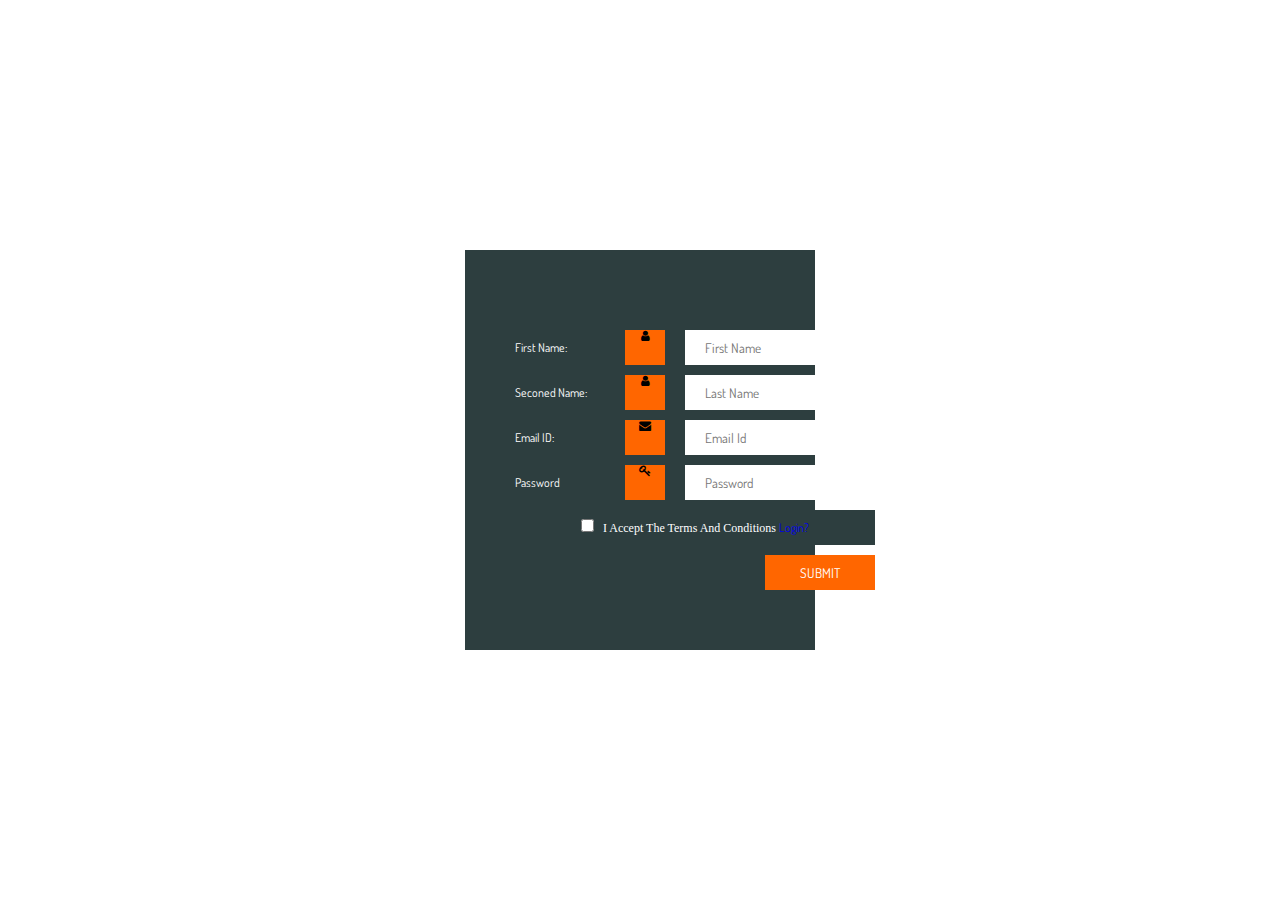
<file: ICE CREAM WEBSITE/register.html>
<html>
  <head>
    <meta charset="utf-8">
    <title>Form</title>
    <link href="css/style.css" type="text/css" rel="stylesheet">
    <link rel="stylesheet" href="https://cdnjs.cloudflare.com/ajax/libs/font-awesome/4.7.0/css/font-awesome.min.css">
    <link rel="stylesheet" href="1.css">
    <link href="https://cdn.jsdelivr.net/npm/bootstrap@5.0.2/dist/css/bootstrap.min.css" rel="stylesheet" integrity="sha384-EVSTQN3/azprG1Anm3QDgpJLIm9Nao0Yz1ztcQTwFspd3yD65VohhpuuCOmLASjC" crossorigin="anonymous">
  </head>
  <body>
    <!-- Body of Form starts -->
  	<div class="container">
      <form action="register.php" method="post" autocomplete="on">
        <!--First name-->
    		<div class="box">
          <label for="firstName" class="fl fontLabel"> First Name: </label>
    			<div class="new iconBox">
            <i class="fa fa-user" aria-hidden="true"></i>
          </div>
    			<div class="fr">
    					<input type="text" name="firstName" placeholder="First Name"
              class="textBox" autofocus="on" required>
    			</div>
    			<div class="clr"></div>
    		</div>
    		<!--First name-->


        <!--Second name-->
    		<div class="box">
          <label for="secondName" class="fl fontLabel"> Seconed Name: </label>
    			<div class="fl iconBox"><i class="fa fa-user" aria-hidden="true"></i></div>
    			<div class="fr">
    					<input type="text" required name="lastName"
              placeholder="Last Name" class="textBox">
    			</div>
    			<div class="clr"></div>
    		</div>
    		<!--Second name-->


    		


    		<!---Email ID---->
    		<div class="box">
          <label for="email" class="fl fontLabel"> Email ID: </label>
    			<div class="fl iconBox"><i class="fa fa-envelope" aria-hidden="true"></i></div>
    			<div class="fr">
    					<input type="email" required name="email" placeholder="Email Id" class="textBox">
    			</div>
    			<div class="clr"></div>
    		</div>
    		<!--Email ID----->


    		<!---Password------>
    		<div class="box">
          <label for="password" class="fl fontLabel"> Password </label>
    			<div class="fl iconBox"><i class="fa fa-key" aria-hidden="true"></i></div>
    			<div class="fr">
    					<input type="Password" required name="password" placeholder="Password" class="textBox">
    			</div>
    			<div class="clr"></div>
    		</div>
    		<!---Password---->

    	

    		<!--Terms and Conditions------>
    		<div class="box terms">
    				<input type="checkbox" name="Terms" required> &nbsp; I accept the terms and conditions
                    <span class="psw"> <a href="/Login.html">Login?</a></span>
    		</div>
    		<!--Terms and Conditions------>



    		<!---Submit Button------>
    		<div class="box" style="background: #2d3e3f">
    				<input type="Submit" name="Submit" class="submit" value="SUBMIT">
    		</div>
    		<!---Submit Button----->
      </form>
  </div>
  <!--Body of Form ends--->
  </body>
</html>
</file>
<file: ICE CREAM WEBSITE/css/style.css>
@import url('https://fonts.googleapis.com/css2?family=Dosis:wght@200;300;400;500;600&display=swap');

:root{
    --main-color: #736454;
    --primary-color: #eff1f3;
    --bg-color: #f6f8fb;
    --hover: #5a4d3e;
    --black:#222;
    --white:#fff;
    --border:.1rem solid #aaa;
    --box-shadow:0 .5rem 1rem rgba(0,0,0,.1);
}

*{
    font-family: 'Dosis', sans-serif;
    margin: 0; padding: 0;
    box-sizing: border-box;
    outline: none;
    text-decoration: none;
    transition: all 0.4s cubic-bezier(.43,1.1,.62,1.08);
    text-transform: capitalize;
}

html{
    font-size: 62.5%;
    overflow-x: hidden;
    scroll-behavior: smooth;
    scroll-padding-top: 6rem;
}

html::-webkit-scrollbar{
    width: 1rem;
}

html::-webkit-scrollbar-track{
    background-color: var(--white);
}

html::-webkit-scrollbar-thumb{
    background-color: var(--main-color);
}

section{
    padding: 2rem 7%;
}

.heading{
    text-align: center;
    color: var(--main-color);
    margin-bottom: 3rem;
    font-size: 4rem;
    margin-top: 4rem;
}

.btn{
    margin-top: 1rem;
    display: inline-block;
    background: var(--main-color);
    border: var(--main-color);
    color: var(--white);
    font-size: 2rem;
    cursor: pointer;
    padding: 1rem 3rem;
}

.btn:hover{
    background: var(--hover);
}

/* header */

.header{
    padding-top: 2rem;
    padding-bottom: 2rem;
    display: flex;
    align-items: center;
    justify-content: space-between;
    box-shadow: var(--box-shadow);
    position: sticky;
    top: 0;
    left: 0; right: 0;
    background: var(--primary-color);
    z-index: 1000;
}

.header .logo{
    font-size: 2.5rem;
    font-weight: bolder;
    color: var(--black);
}

.header .logo i{
    color: var(--main-color);
    padding-right: .5rem;
}

.header .navbar a{
    font-size: 2rem;
    margin-left: 2.8rem;
    color: var(--black);
}

.header .navbar a:hover{
    padding-bottom: .5rem;
    color: var(--main-color);
    border-bottom: 0.1rem solid var(--main-color);
}

#menu-btn{
    font-size: 2.5rem;
    cursor: pointer;
    color: var(--black);
    display: none;
}

/* home */

@keyframes fadeIn{
    0%{
        transform: translateY(-4rem) scale(0);
        opacity: 0;
    }
}

.home{
    padding: 0;
}

.home .slide{
    min-height: 100vh;
    background-size: cover !important;
    background-position: center ;
    display: flex;
    align-items: center;
}

.home .slide .content{
    text-align: center;
    width: 70rem;
    padding-left: 16rem;
    display: none;
}

.home .slide .content h3{
    font-size: 6rem;
    text-transform: uppercase;
    color: var(--main-color);
    line-height: 1;
    padding: 2rem 0;
    animation: fadeIn 0.4s cubic-bezier(.54,1.3,.63,1.34) .2s backwards;
}

.home .slide .content .btn{
    animation: fadeIn 0.4s cubic-bezier(.54,1.3,.63,1.34) .4s backwards;
}

.home .swiper-slide-active .content{
    display: inline-block;
}

.swiper-button-next,
.swiper-button-prev{
    height: 5rem;
    width: 5rem;
    line-height: 5rem;
    background: var(--white);
    color: var(--black);
}

.swiper-button-next:hover,
.swiper-button-prev:hover{
    background: var(--main-color);
    color: var(--white);
}

.swiper-button-next::after,
.swiper-button-prev::after{
    font-size: 2rem;
}

/* about us */

.about .row{
    display: flex;
    align-items: center;
    flex-wrap: wrap;
}

.about .row .image{
    flex: 1 1 39rem;
}

.about .row .image img{
    width: 100%;
}

.about .row .content{
    flex: 1 1 51rem;
    padding: 8rem;
}

.about .row .content h3{
    font-size: 3.5rem;
    color: var(--main-color);
    padding: 2rem 0;
}

.about .row .content p{
    font-size: 1.6rem;
    color: #444;
    padding: 1rem 0;
    line-height: 1.8;
}

/* menu */

.menu{
    background: var(--bg-color);
}

.menu .box-container{
    display: grid;
    grid-template-columns: repeat(auto-fit, minmax(30rem, 1fr));
    gap: 1.5rem;
}

.menu .box-container .box .image{
    height: 30rem;
    overflow: hidden;
    width: 100%;
    text-align: center;
}

.menu .box-container .box .image img{
    object-fit: cover;
}

.menu .box-container .box .content{
    padding: 1.5rem;
    text-align: center;
}

.menu .box-container .box .content .title{
    font-size: 2.5rem;
    color: var(--main-color);
}

.menu .box-container .box .content p{
    font-size: 1.6rem;
    line-height: 1.8;
    color: #a6a9ab;
    padding: 1rem 0;
}

.menu .box-container .box .content .price{
    color: var(--main-color);
    font-size: 2.5rem;
    padding: .5rem 0;
}

.menu .box-container .box .content .price span{
    font-size: 1.5rem;
    text-decoration: line-through;
    font-weight: lighter;
}

/* gallery */

.gallery .gallery-container{
    display: grid;
    grid-template-columns: repeat(auto-fit, minmax(25rem, 1fr));
    gap: 2rem;
}

.gallery .gallery-container .box{
    height: 100%;
    position: relative;
    overflow: hidden;
}

.gallery .gallery-container .box img{
    height: 100%;
    width: 100%;
    object-fit: cover;
}

.gallery .gallery-container .box:hover img{
    transform: scale(1.1);
}

.gallery .gallery-container .box .icon{
    align-items: center;
    justify-content: center;
    position: absolute;
    top: 0; left: 0;
    z-index: 10;
    height: 100%;
    width: 100%;
    background: rgba(0,0,0,.7);
    display: none;
}

.gallery .gallery-container .box .icon i{
    font-size: 6rem;
    color: var(--white);
}

.gallery .gallery-container .box:hover .icon{
    display: flex;
}

/* reviews */

.reviews{
    background-color: var(--bg-color);
}

.reviews .slide{
    text-align: center;
}

.reviews .slide p{
    font-size: 1.5rem;
    line-height: 2;
    color: #a6a9ab;
    position: relative;
    background: var(--primary-color);
    border: 0.1rem solid var(--main-color);
    margin-bottom: 3rem;
    padding: 2rem;
}

.reviews .slide p::before{
    content: '';
    position: absolute;
    bottom: -1.2rem;
    left: 50%;
    transform: translateX(-50%) rotate(45deg);
    background: var(--primary-color);
    border-bottom: 0.1rem solid var(--main-color);
    border-right: 0.1rem solid var(--main-color);
    height: 2rem;
    width: 2rem;
}

.reviews .slide img{
    height: 7rem;
    width: 7rem;
    border-radius: 50%;
}

.reviews .slide h3{
    font-size: 2.2rem;
    color: var(--black);
    padding: .5rem 0;
}

.reviews .slide .stars{
    font-size: 1.2rem;
    color: var(--main-color);
    margin-bottom: 3rem;
}

.swiper-pagination-bullet-active{
    background: var(--main-color);
}

/* order */

.order form{
    padding: 2rem;
    background: var(--primary-color);
    box-shadow: var(--box-shadow);
}

.order form .box-container{
    display: flex;
    flex-wrap: wrap;
    gap: 2rem;
}

.order form .box-container .box{
    flex: 1 1 41rem;
}

.order form .box-container .box .inputBox input,
.order form .box-container .box .inputBox textarea{
    width: 100%;
    margin: 1rem 0;
    padding: 1.2rem 1.4rem;
    font-size: 1.7rem;
    color: var(--black);
    border: var(--border);
}

.order form .box-container .box .inputBox input::placeholder,
.order form .box-container .box .inputBox textarea::placeholder{
    text-transform: capitalize;
}

.order form .box-container .box .inputBox input:focus,
.order form .box-container .box .inputBox textarea:focus{
    background: var(--main-color);
    color: var(--white);
}

.order form .box-container .box .inputBox input:focus::placeholder,
.order form .box-container .box .inputBox textarea:focus::placeholder{
    color: #ccc;
}

.order form .box-container .box .inputBox textarea{
    height: 20rem;
    resize: none;
}

.order form .box-container .box .inputBox .map{
    height: 20rem;
    width: 100%;
    margin: 1rem 0;
    border: none;
}

.order form .box-container .box .inputBox span{
    color: var(--main-color);
    font-size: 2rem;
}

/* footer */

.footer{
    background: url(../images/footer.png);
    margin-top: 2rem;
    text-align: center;
}

.footer .icons-container{
    display: grid;
    grid-template-columns: repeat(auto-fit, minmax(25rem, 1fr));
    gap: 2rem;
}

.footer .icons-container .icons{
    text-align: center;
    padding: 3rem 2rem;
}

.footer .icons-container .icons i{
    height: 6rem;
    width: 6rem;
    border-radius: 50%;
    background: var(--main-color);
    color: var(--white);
    margin-bottom: .5rem;
    line-height: 5.8rem;
    font-size: 2rem;
}

.footer .icons-container .icons h3{
    font-size: 2rem;
    color: var(--black);
    padding: 1rem 0;
    text-transform: capitalize;
}

.footer .icons-container .icons p{
    line-height: 1.5;
    font-size: 1.7rem;
    color: #a6a9ab;
    text-transform: capitalize;
}

.footer .icons-container .icons .link{
    font-size: 1.7rem;
    line-height: 2rem;
    color: var(--main-color);
    padding: .5rem 0;
    display: block;
}

.footer .icons-container .icons .link:hover{
    color: var(--hover);
    text-decoration: underline;
}

.footer .share{
    margin: 2rem 0;
}

.footer .share a{
    height: 6rem;
    width: 6rem;
    line-height: 5.8rem;
    color: var(--white);
    background: var(--main-color);
    margin: 0 .3rem;
    font-size: 2.5rem;
}

.footer .share a:hover{
    background: var(--hover);
}

.footer .credit{
    margin-top: 3rem;
    padding-top: 3rem;
    font-size: 2rem;
    color: var(--black);
    border-top: var(--border);
}

.footer .credit span{
    color: var(--main-color);
}

/* media queries */

@media (max-width:991px){

    html{
        font-size: 55%;
    }

    section{
        padding: 3rem 2rem;
    }

    .home .slide .content{
        text-align: left;
        width: 50rem;
        padding-left: 9rem;
    }

}

@media (max-width:768px){

    #menu-btn{
        display: inline-block;
    }

    .fa-times{
        transform: rotate(180deg);
    }

    .header .navbar{
        position: absolute;
        top: 99%; left: 0; right: 0;
        background-color: var(--white);
        border-top: var(--border);
        clip-path: polygon(0 0, 100% 0, 100% 0, 0 0);
    }

    .header .navbar.active{
        clip-path: polygon(0 0, 100% 0, 100% 100%, 0 100%);
    }

    .header .navbar a{
        display: block;
        margin: 2rem;
    }

    .home .slide .content{
        text-align: left;
        width: 40rem;
        padding-left: 9rem;
    }

    .home .slide .content h3{
        font-size: 4rem;
    }

}

@media (max-width:450px){

    html{
        font-size: 50%;
    }

    .home .slide .content h3{
        font-size: 3rem;
    }

}
</file>
<file: ICE CREAM WEBSITE/1.css>
*{
	padding: 0;
	margin: 0;
}
body{
  background: url(http://wrbbradio.org/wp-content/uploads/2016/10/grey-background-07.jpg) no-repeat center fixed;
  background-size: cover;
}

.container{
	background: #2d3e3f;
	width: 350px;
	height: 400px;
	padding-bottom: 20px;
	position: absolute;
	top:50%;
	left: 50%;
	transform: translate(-50%, -50%);
	margin: auto;
  padding: 70px 50px 20px 50px;
}


.fl{
	float: left;
  width: 110px;
  line-height: 35px;
}

.fontLabel{
  color: white;
}

.fr{
	float: right;
}

.clr{
	clear: both;
}

.box{
	width: 360px;
	height: 35px;
	margin-top: 10px;
	font-family: verdana;
	font-size: 12px;
}

.textBox{
	height: 35px;
	width: 190px;
	border: none;
  padding-left: 20px;
}

.new{
  float: left;
}

.iconBox{
	height: 35px;
	width: 40px;
	line-height: 38px;
	text-align: center;
  background: #ff6600;
}

.radio{
	color: white;
	background: #2d3e3f;
	line-height: 38px;
}

.terms{
	line-height: 35px;
	text-align: center;
	background: #2d3e3f;
	color: white;
}

.submit{
	float: right;
	border: none;
	color: white;
	width: 110px;
	height: 35px;
	background: #ff6600;
	text-transform: uppercase;
  cursor: pointer;
}
</file>
